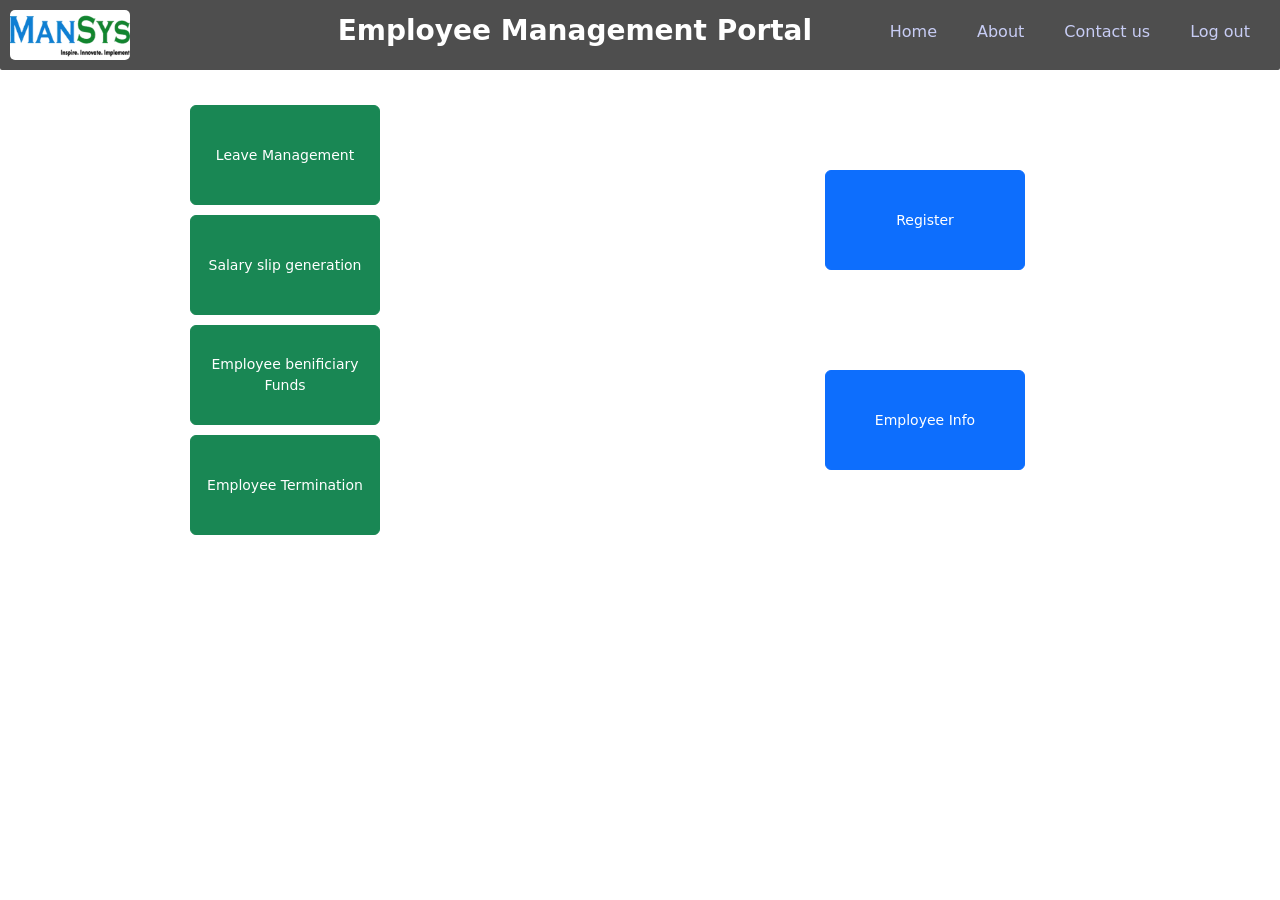
<file: index.html>
<!DOCTYPE html>
<html lang="en">
<head>
    <meta charset="UTF-8">
    <meta name="viewport" content="width=device-width, initial-scale=1.0">
    <title>Web App with Logo</title>
    <link href="https://cdn.jsdelivr.net/npm/bootstrap@5.3.2/dist/css/bootstrap.min.css" rel="stylesheet" integrity="sha384-T3c6CoIi6uLrA9TneNEoa7RxnatzjcDSCmG1MXxSR1GAsXEV/Dwwykc2MPK8M2HN" crossorigin="anonymous">
</head>
<body>
    <header>
        <div id="logo">
          <a href="#"><img src="./mansys_lo.png" alt="img"></a>
        </div>
        <div id="emp"><h2>Employee Management Portal</h2></div>
        <div id="nav-container">
          <nav>
            <ul>
              <li><a href="#">Home</a></li>
              <li><a href="#">About</a></li>    
              <li><a href="#">Contact us</a></li>
              <li><a href="admin.html">Log out</a></li>
            </ul>
          </nav>
       </div>
     </header> 
     <div class="mn">
       <div class="con">
           <button class="btn btn-success">Leave Management</button>
           <button class="btn btn-success">Salary slip generation</button>
           <button class="btn btn-success">Employee benificiary Funds</button>
           <button class="btn btn-success">Employee Termination</button>
        
       </div>
       <div class="nm">
        <a href="./adminregister.html"><button class="btn btn-primary">Register</button></a>
        <a href="./empinfo.php"><button class="btn btn-primary">Employee Info</button></a>
       </div>
    </div>
    <main>
    </main>
</body>
<link rel="stylesheet" href="./styles/style.css">
</html>
</file>
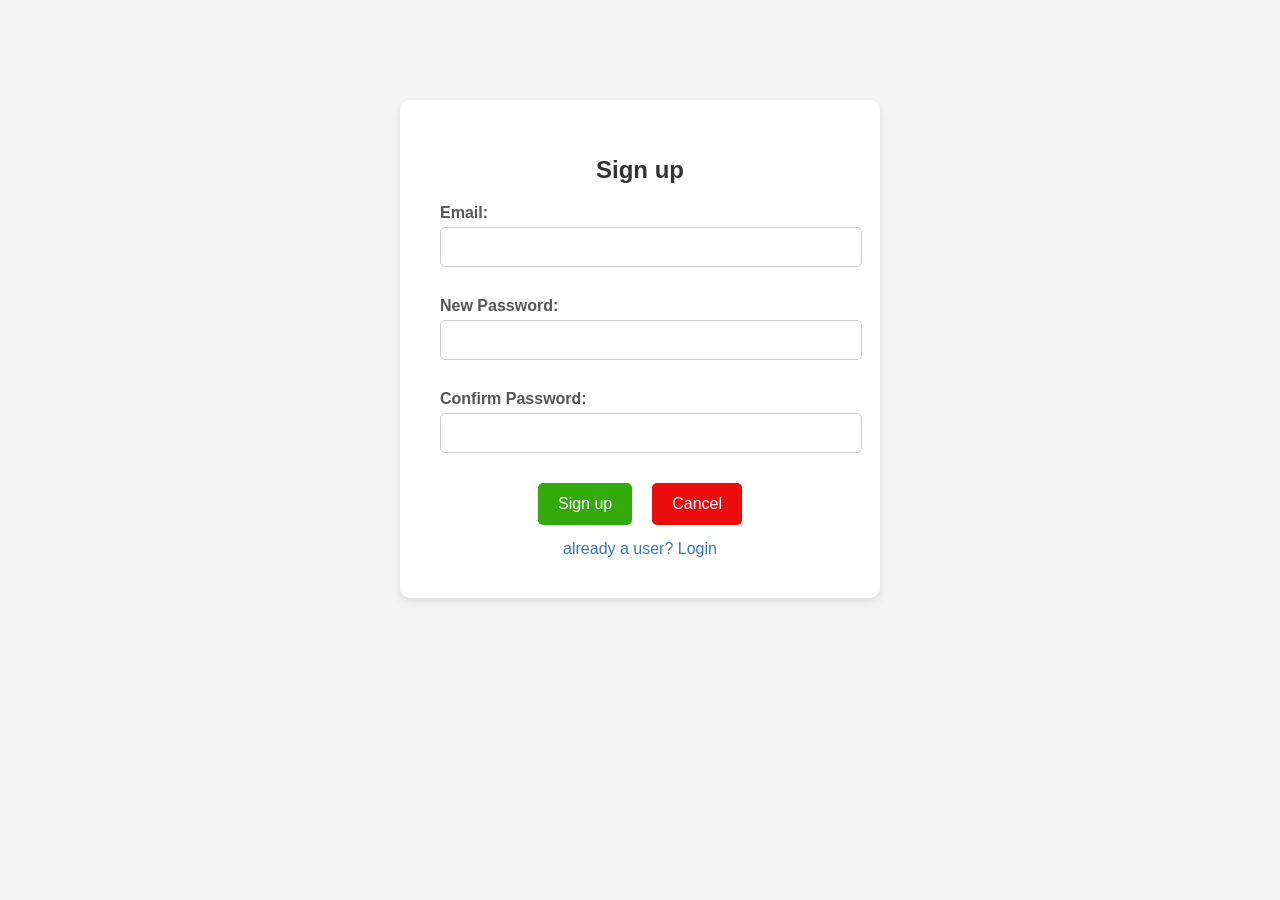
<file: adduser.html>
<!DOCTYPE html>
<html lang="en">
<head>
    <meta charset="UTF-8">
    <meta name="viewport" content="width=device-width, initial-scale=1.0">
    <title>Add User</title>
    <style>
        .error-message {
            color: red;
            font-size: 14px;
        }
    </style>
</head>
<body>
    <div class="container">
        <h1>Sign up</h1>
        <form action="user_signup.php" method="POST" onsubmit="return validateForm();">
            <div class="form-group">
                <label for="email">Email:</label>
                <input type="email" id="email" name="email" required>
            </div>
            <div class="form-group">
                <label for="password">New Password:</label>
                <input type="password" id="password" name="password" required>
                <div class="error-message" id="password-error"></div>
            </div>
            <div class="form-group">
                <label for="confirm_password">Confirm Password:</label>
                <input type="password" id="confirm_password" name="confirm_password" required>
            </div>
            <div class="button-group">
                <button type="submit" class="create-btn">Sign up</button>
                <button type="button" class="cancel-btn">Cancel</button>
            </div>
            <div class="loginbtn"><a href="user_login12.php">already a user? Login</a></div>
        </form>
    </div>
    <script>
        function validateForm() {
            const passwordInput = document.getElementById("password");
            const confirmPasswordInput = document.getElementById("confirm_password");
            const passwordError = document.getElementById("password-error");
            const password = passwordInput.value;
            const confirmPassword = confirmPasswordInput.value;

            // Define password criteria (e.g., at least 8 characters)
            const passwordCriteria = /^(?=.*[A-Z])(?=.*[a-z])(?=.*\d)(?=.*[@$!%*?&])[A-Za-z\d@$!%*?&]{8,}$/;

            if (!password.match(passwordCriteria)) {
                passwordError.textContent = "Password must meet the following criteria: \n- At least 8 characters\n- At least one uppercase letter\n- At least one lowercase letter\n- At least one digit\n- At least one special character (@, $, !, %, *, ?, or &)";
                return false;
            } else if (password !== confirmPassword) {
                passwordError.textContent = "Passwords do not match.";
                return false;
            }

            // Clear any previous error messages
            passwordError.textContent = "";

            // Form is valid
            return true;
        }
    </script>
</body>
<link rel="stylesheet" href="./styles/adduser.css">
</html>
</file>
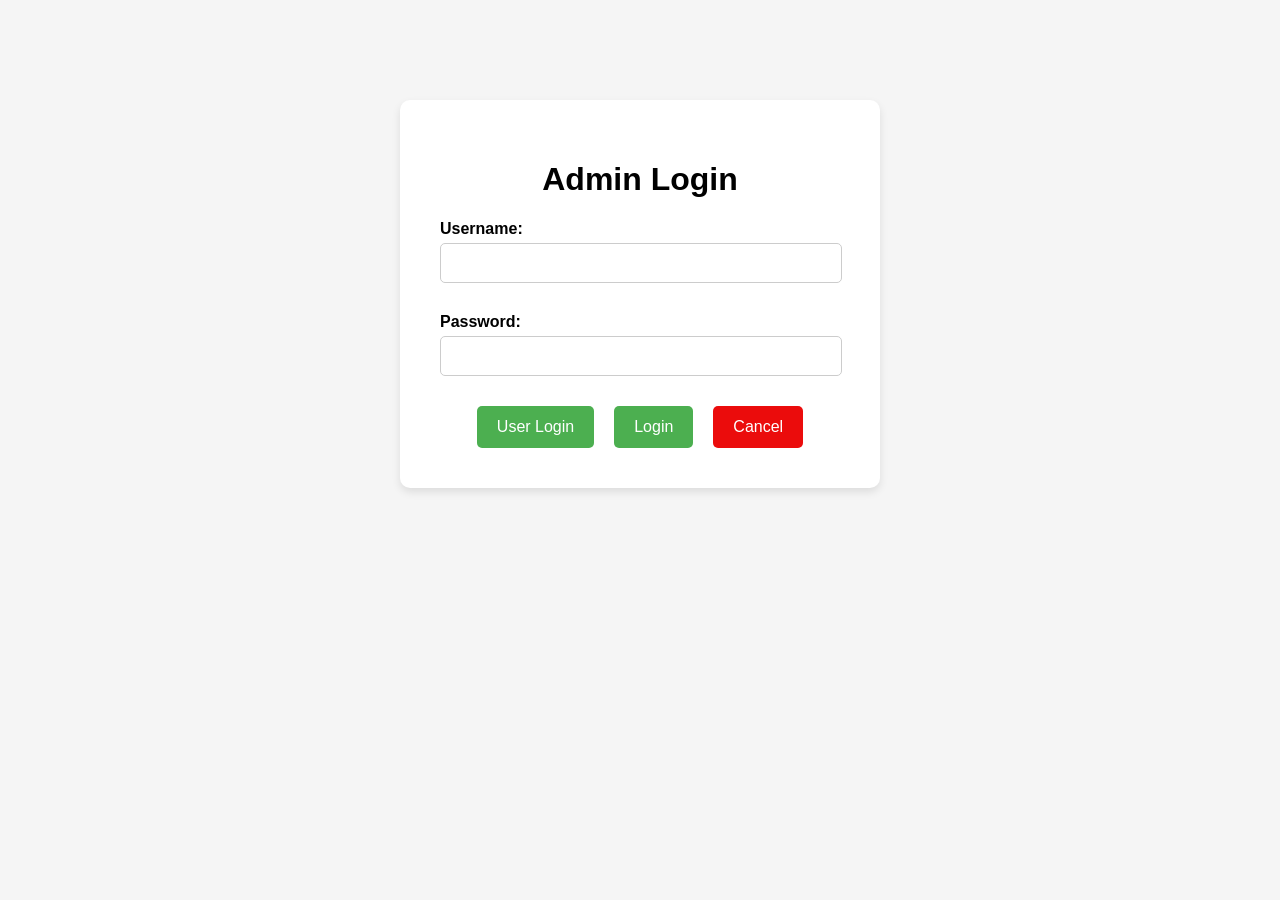
<file: admin.html>
<!DOCTYPE html>
<html lang="en">

<head>
    <meta charset="UTF-8">
    <meta name="viewport" content="width=device-width, initial-scale=1.0">
    <title>Admin Login</title>
</head>

<body>
    <div class="container">
        <h1>Admin Login</h1>
        <form action="admin_login.php" method="POST">
            <div class="form-group">
                <label for="username">Username:</label>
                <input type="text" id="username" name="username" required>
            </div>
            <div class="form-group">
                <label for="password">Password:</label>
                <input type="password" id="password" name="password" required>
            </div>
            <div class="button-group">
                <a href="user_login12.php"><button type="button" class="add-user-btn">User Login</button></a>
                <button type="submit" class="login-btn">Login</button>
                <button type="button" class="cancel-btn">Cancel</button>
            </div>
        </form>
    </div>
</body>
<link rel="stylesheet" href="./styles/admin.css">
</html>
</file>
<file: styles/style.css>
header {
    background-color: #4e4e4e;
    color: white;
    display: flex;
    justify-content: space-between;
    align-items: center;
    padding: 10px;  
    border-bottom-left-radius: 2px;
    border-bottom-right-radius: 2px;
    top: 0%;
  } 
  h2{
    padding-left: 130px;
    font-weight: 600;
    font-size: 28px;
  }
  #logo img {  
    height: 50px;
    border-radius: 5px; 
    width: 120px    ;
  } 
  #nav-container {
    text-align: right;
  }
  nav ul {
    list-style-type: none;
    padding: 0;
    display: flex;
    gap: 20px;
    margin-top: 10px;
  } 
  nav li {
    margin-right: 20px;
  }
  nav a {
    text-decoration: none;
    color: #c8cdf5;
  }
  .con{
    display: flex;
    flex-direction: column;
    width:200px;
    margin: 30px;   
  }
  .con>button{
    height: 100px;
    margin: 5px;
    font-size: 14px;
  }
  .mn{
    display: flex;
    justify-content: space-around;
  }
  .btn-primary{
    margin: 50px;
    height: 100px;
    width: 200px;
     font-size: 14px;
  }
  .nm{
    display: flex;
    flex-direction: column;
    margin: 50px;

  }
</file>
<file: styles/adduser.css>
body {
    font-family: Arial, sans-serif;
    background-color: #f5f5f5;
    margin: 0;
    padding: 0;
}

.container {
    max-width: 400px;
    margin: 0 auto;
    padding: 40px;
    background-color: #ffffff;
    box-shadow: 0 4px 8px rgba(0, 0, 0, 0.1);
    border-radius: 10px;
    margin-top: 100px;
    text-align: center;
}

h1 {
    font-size: 24px;
    margin-bottom: 20px;
    color: #333;
}

.form-group {
    margin-bottom: 20px;
    text-align: left;
}

label {
    display: block;
    font-weight: bold;
    margin-bottom: 5px;
    color: #555;
}

select,
input[type="email"],
input[type="password"] {
    width: 100%;
    padding: 10px;
    font-size: 16px;
    border: 1px solid #ccc;
    border-radius: 5px;
    margin-bottom: 10px;
}

.button-group {
    display: flex;
    justify-content: center;
}

.create-btn,
.cancel-btn {
    background-color: #33aa0c;
    color: white;
    padding: 12px 20px;
    border: none;
    border-radius: 5px;
    font-size: 16px;
    cursor: pointer;
    transition: background-color 0.3s;
    margin: 0 10px;
}

.create-btn:hover,
.cancel-btn:hover {
    background-color: #124603
}

.loginbtn {
    padding-top: 15px;
}

.loginbtn a {
    text-decoration: none;
    color: #337ab7;
}

.loginbtn a:hover {
    color: #23527c;
}
.cancel-btn {
    background-color: #EB0C0C;
    color: white;
    padding: 12px 20px;
    border: none;
    border-radius: 5px;
    font-size: 16px;
    cursor: pointer;
    transition: background-color 0.3s;
    margin: 0 10px;
}
.cancel-btn:hover {
    background-color: #671104;
}
.bzx>i{
    padding-left: 20px;
    padding-top: 20px;    
}
</file>
<file: styles/admin.css>
body {
    font-family: Arial, sans-serif;
    background-color: #f5f5f5;
    margin: 0;
    padding: 0;
}

.container {
    max-width: 400px;
    margin: 0 auto;
    padding: 40px;
    background-color: #ffffff;
    box-shadow: 0 4px 8px rgba(0, 0, 0, 0.1);
    border-radius: 10px;
    margin-top: 100px;
    text-align: center;
}

.form-group {
    margin-bottom: 20px;
    text-align: left;
}

label {
    display: block;
    font-weight: bold;
    margin-bottom: 5px;
}

input[type="text"],
input[type="password"] {
    width: calc(100% - 20px);
    padding: 10px;
    font-size: 16px;
    border: 1px solid #ccc;
    border-radius: 5px;
    margin-bottom: 10px;
}

.button-group {
    display: flex;
    justify-content: center;
}

.login-btn,
.add-user-btn {
    background-color: #4CAF50;
    color: white;
    padding: 12px 20px;
    border: none;
    border-radius: 5px;
    font-size: 16px;
    cursor: pointer;
    transition: background-color 0.3s;
    margin: 0 10px;
}
.login-btn:hover,
.add-user-btn:hover {
    background-color: #124603;
}
.cancel-btn{
    background-color: #eb0c0c;
    color: white;
    padding: 12px 20px;
    border: none;
    border-radius: 5px;
    font-size: 16px;
    cursor: pointer;
    transition: background-color 0.3s;
    margin: 0 10px;

}
.cancel-btn:hover{
    background-color: #671104; 
}
</file>
